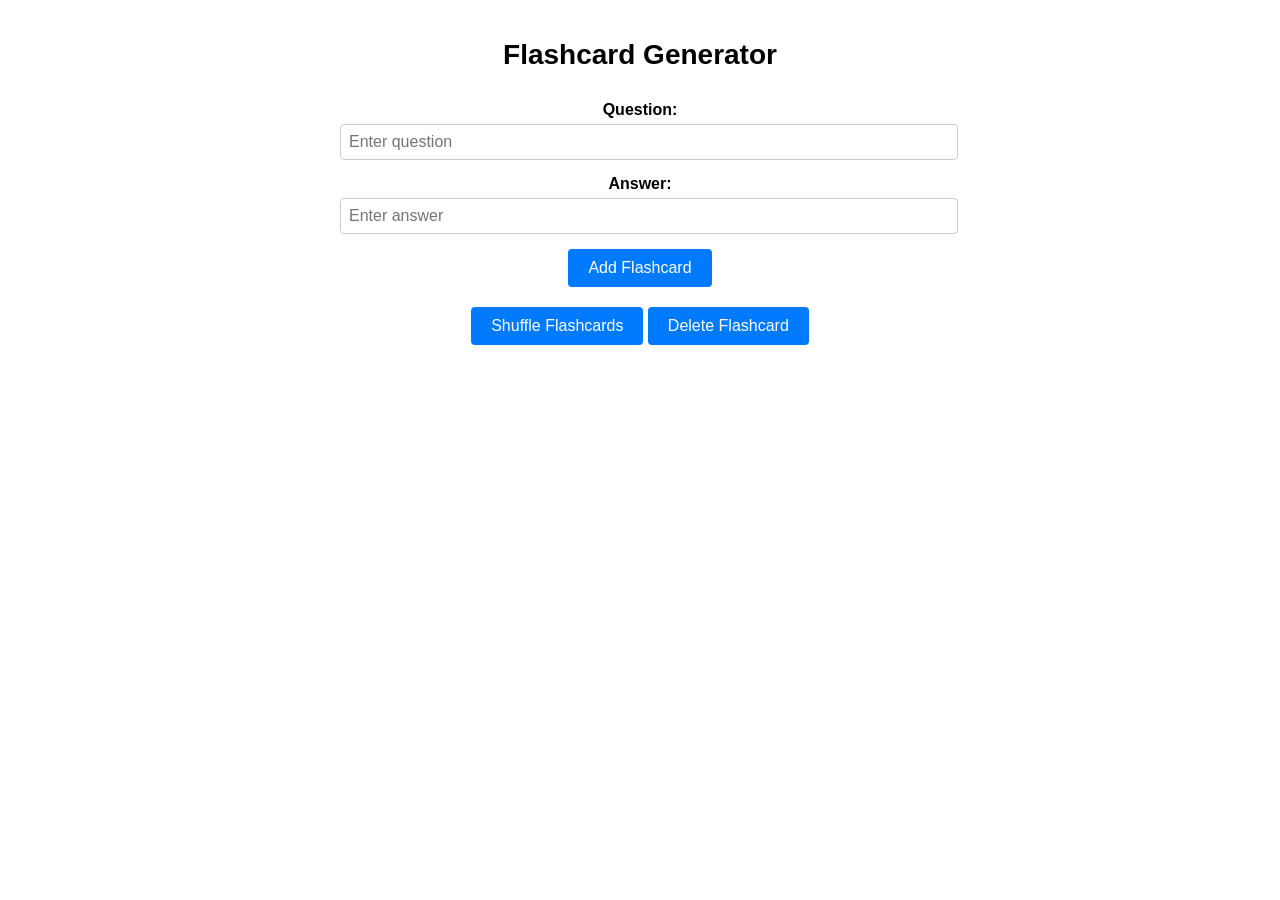
<file: index.html>
<!DOCTYPE html>
<html lang="en">

<head>
    <meta charset="UTF-8">
    <meta name="viewport" content="width=device-width, initial-scale=1.0">
    <link rel="stylesheet" href="style.css">
    <script defer async src="script.js"></script>
    
    <title>Flashcard Generator</title>
</head>

<body>
    <div class="container">
        <h1>Flashcard Generator</h1>
        <form id="flashcard-form">
            <div class="form-group">
                <label for="question-input">Question:</label>
                <input type="text" id="question-input" placeholder="Enter question">
            </div>
            <div class="form-group">
                <label for="answer-input">Answer:</label>
                <input type="text" id="answer-input" placeholder="Enter answer">
            </div>
            <button type="submit">Add Flashcard</button>
        </form>
        <div id="flashcards-container"></div>
        <div class="button-group">
            <button id="shuffle-btn">Shuffle Flashcards</button>
            <button id="delete-btn">Delete Flashcard</button>
        </div>
    </div>
</body>

</html>
</file>
<file: style.css>
body {
    font-family: Arial, sans-serif;
    margin: 0;
    padding: 0;
}

.container {
    max-width: 600px;
    margin: 0 auto;
    padding: 20px;
    text-align: center;
}

h1 {
    font-size: 28px;
    margin-bottom: 30px;
}

.form-group {
    margin-bottom: 15px;
}

label {
    display: block;
    font-weight: bold;
    margin-bottom: 5px;
}

input[type="text"] {
    width: 100%;
    padding: 8px;
    font-size: 16px;
    border: 1px solid #ccc;
    border-radius: 4px;
}

button {
    padding: 10px 20px;
    font-size: 16px;
    border: none;
    border-radius: 4px;
    background-color: #007bff;
    color: #fff;
    cursor: pointer;
}

.button-group {
    margin-top: 20px;
}

#flashcards-container {
    display: flex;
    flex-wrap: wrap;
    justify-content: center;
}

.flashcard {
    width: 200px;
    height: 200px;
    perspective: 800px;
    position: relative;
    margin: 10px;
    border-radius: 4px;
    background-color: #f7f7f7;
    box-shadow: 0 2px 6px rgba(0, 0, 0, 0.1);
    cursor: pointer;
    transition: transform 0.5s, box-shadow 0.3s;
}

.flashcard:hover {
    transform: scale(1.05);
    box-shadow: 0 4px 10px rgba(0, 0, 0, 0.2);
}

.flashcard .content {
    width: 100%;
    height: 100%;
    position: absolute;
    transform-style: preserve-3d;
    transition: transform 0.5s;
    border-radius: 4px;
    overflow: hidden;
}

.flashcard .question,
.flashcard .answer {
    width: 100%;
    height: 100%;
    position: absolute;
    backface-visibility: hidden;
    display: flex;
    justify-content: center;
    align-items: center;
    font-size: 18px;
    font-weight: bold;
    color: #333;
    padding: 10px;
}

.flashcard .question {
    background-color: #fff;
    transform: rotateY(0deg);
}

.flashcard .answer {
    background-color: #007bff;
    color: #fff;
    transform: rotateY(180deg);
    display: none; /* Hide the answer initially */
}

.flashcard.flipped .content {
    transform: rotateY(180deg);
}

.flashcard.flipped .question {
    display: none; /* Hide the question when flipped */
}

.flashcard.flipped .answer {
    display: block; /* Show the answer when flipped */
}
</file>
